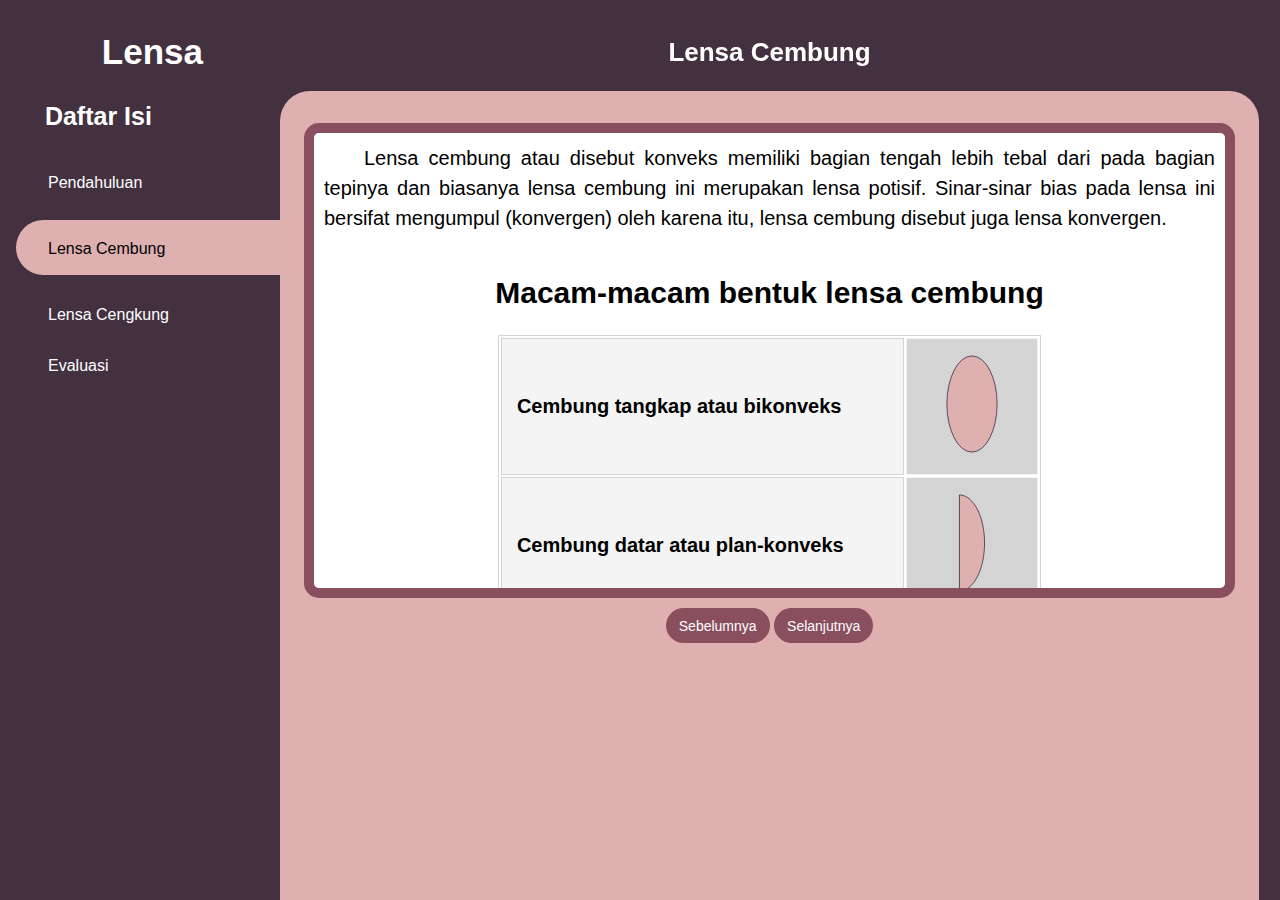
<file: Media Interaktif/HTML/Materi2.html>
<!DOCTYPE html>
<html lang="en">
<head>
    <meta charset="UTF-8">
    <meta http-equiv="X-UA-Compatible" content="IE=edge">
    <meta name="viewport" content="width=device-width, initial-scale=1.0">
    <title>Document</title>

    <link rel="stylesheet" href="https://maxst.icons8.com/vue-static/landings/line-awesome/line-awesome/1.3.0/css/line-awesome.min.css">
    <link rel="stylesheet" href="../CSS/materi23Styless.css">
    <script src="../JavaScript/materi.js"></script>
</head>
<body>
    <input type="checkbox" id="nav-toggle">
    <div class="sidebar">
        <div class="sidebar-brand">
            <h1><span class="lab la-accusoft"></span> <span>Lensa</span></h1>
        </div>
        <div class="daftarIsi">
            <h1>
                <label for="nav-toggle">
                    <span class="las la-bars"></span>
                    <span>Daftar Isi</span>
                </label>
            </h1>

        </div>


        <div class="sidebar-menu">
            <ul>
                <li>
                    <a href="../HTML/Materi.html"><button class="menubar" onclick="judul()"><span class="las la-book"></span>
                    <span>Pendahuluan</span></button></a>
                </li>
                <li>
                    <a href="../HTML/Materi2.html"><button class="menubar menubaractive" onclick="judul()"><span class="las la-book"></span>
                    <span>Lensa Cembung</span></button></a>
                </li>
                <li>
                    <a href="../HTML/Materi3.html"><button class="menubar" onclick="judul()"><span class="las la-book"></span>
                    <span>Lensa Cengkung</span></button></a>
                </li>
                <li>
                    <a href=""><button class="menubar" onclick="judul()"><span class="las la-question"></span>
                    <span>Evaluasi</span></button></a>
                </li>
            </ul>
        </div>
    </div>

    <div class="main-content">
        <div id="judulfix">
            <div class="judul judulAktif" id="judul1">
                <center><h2>Lensa Cembung</h2></center>
            </div>
            <!-- <h2 class="title"></h2> -->
            <a href="../HTML/intro.html">
                <span class="las la-home"></span>
            </a>
        </div>

        <main>
            <div id="content">
                <div class="materi materiaktif" id="materi1">
                    <p>&emsp;&emsp;Lensa cembung atau disebut konveks memiliki bagian tengah lebih tebal dari pada bagian tepinya 
                        dan biasanya lensa cembung ini merupakan lensa potisif. Sinar-sinar bias pada lensa ini bersifat mengumpul 
                        (konvergen) oleh karena itu, lensa cembung disebut juga lensa konvergen. </p><br>

                    <div class="sub-materi">
                        <h2>Macam-macam bentuk lensa cembung</h2>
                        <table>
                            <tr>
                                <th>Cembung tangkap atau bikonveks</th>
                                <th><img src="../Image/Cembung_tangkap.svg" class="imgMacamCembungCekung"></th>
                            </tr>
                            <tr>
                                <th>Cembung datar atau plan-konveks</th>
                                <th><img src="../Image/plan-konveks.svg" class="imgMacamCembungCekung"></th>
                            </tr>
                            <tr>
                                <th>Cembung cekung atau konkaf-konveks</th>
                                <th><img src="../Image/konkaf-konveks.svg" class="imgMacamCembungCekung"></th>
                            </tr>
                        </table>
                        <br>

                        <h2>Sinar istimewa pada lensa cembung</h2>
                        <p>&emsp;&emsp;Pada lensa cembung terdapat tiga sinar istimewa yaitu:<br>
                            1. Sinar datang sejajar sumbu utama lensa dibiaskan melalui titik fokus aktif F1<br>
                            2. Sinar datang melalui titik pusat optik diteruskan tanpa membias<br>
                            3. Sinar datang melalui titik fokus pasif F2 dibiaskan sejajar sumbu utama <br>
                            Untuk dapat memahami bagaimana sinar istimewa terbentuk silahkan pelajari video berikut ini:</p><br>
                        <center><iframe src="https://www.youtube.com/embed/kQKS8Us--gk"  frameborder="0" allow="accelerometer; autoplay; clipboard-write; encrypted-media; gyroscope; picture-in-picture" allowfullscreen></iframe></center>
                    </div>
                </div>
            </div>
            
            <div class="nav">
                <center>
                    <a href="../HTML/Materi.html" class="tombol">Sebelumnya</a>
                    <a href="../HTML/Materi3.html" class="tombol">Selanjutnya</a>
                </center>
            </div>
        </main>
    </div>
</body>
</html>
</file>
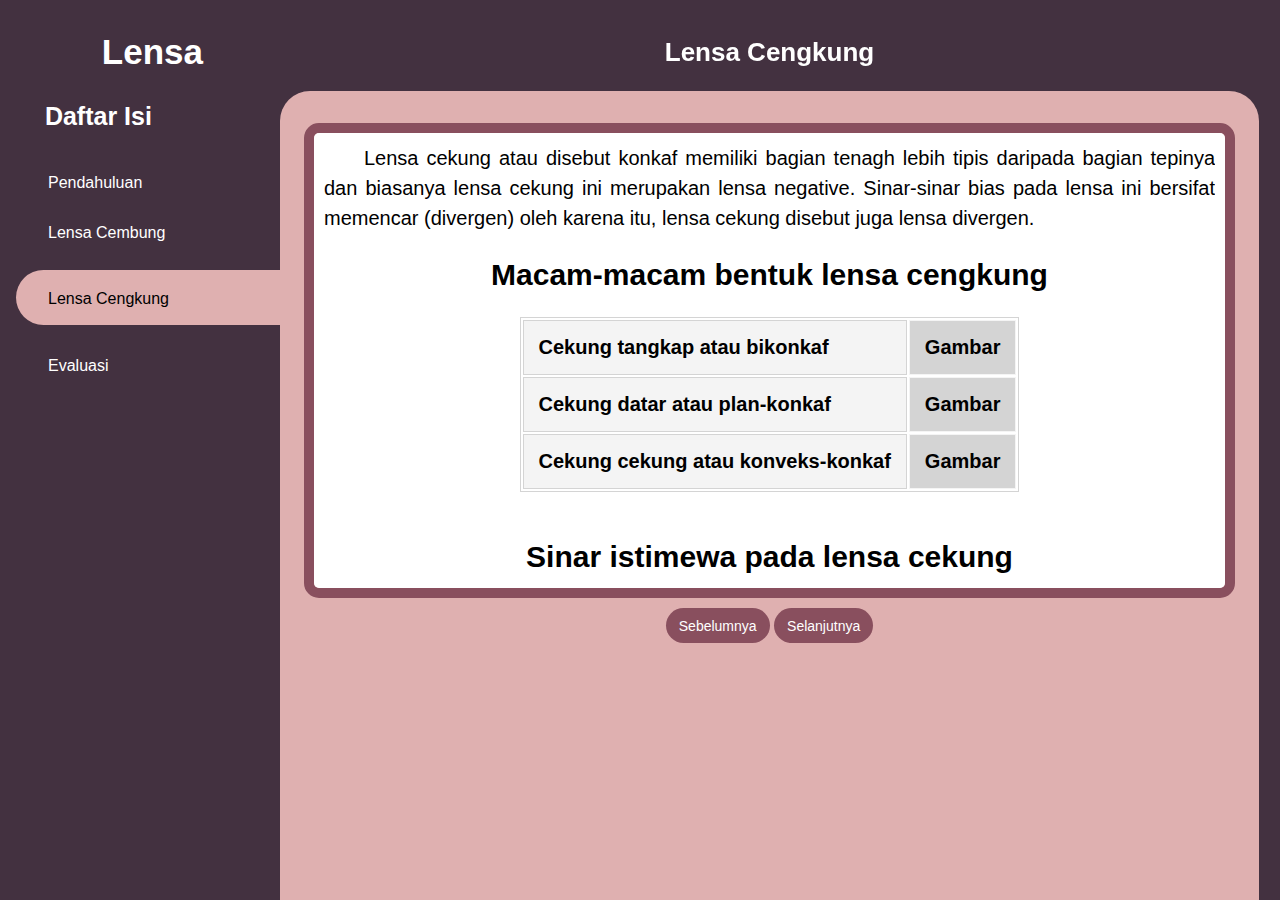
<file: Media Interaktif/HTML/Materi3.html>
<!DOCTYPE html>
<html lang="en">
<head>
    <meta charset="UTF-8">
    <meta http-equiv="X-UA-Compatible" content="IE=edge">
    <meta name="viewport" content="width=device-width, initial-scale=1.0">
    <title>Document</title>

    <link rel="stylesheet" href="https://maxst.icons8.com/vue-static/landings/line-awesome/line-awesome/1.3.0/css/line-awesome.min.css">
    <link rel="stylesheet" href="../CSS/materi23Styless.css">
    <script src="../JavaScript/materi.js"></script>
</head>
<body>
    <input type="checkbox" id="nav-toggle">
    <div class="sidebar">
        <div class="sidebar-brand">
            <h1><span class="lab la-accusoft"></span> <span>Lensa</span></h1>
        </div>
        <div class="daftarIsi">
            <h1>
                <label for="nav-toggle">
                    <span class="las la-bars"></span>
                    <span>Daftar Isi</span>
                </label>
            </h1>

        </div>


        <div class="sidebar-menu">
            <ul>
                <li>
                    <a href="../HTML/Materi.html"><button class="menubar" onclick="judul()"><span class="las la-book"></span>
                    <span>Pendahuluan</span></button></a>
                </li>
                <li>
                    <a href="../HTML/Materi2.html"><button class="menubar" onclick="judul()"><span class="las la-book"></span>
                    <span>Lensa Cembung</span></button></a>
                </li>
                <li>
                    <a href="../HTML/Materi3.html"><button class="menubar menubaractive" onclick="judul()"><span class="las la-book"></span>
                    <span>Lensa Cengkung</span></button></a>
                </li>
                <li>
                    <a href=""><button class="menubar" onclick="judul()"><span class="las la-question"></span>
                    <span>Evaluasi</span></button></a>
                </li>
            </ul>
        </div>
    </div>

    <div class="main-content">
        <div id="judulfix">
            <div class="judul judulAktif" id="judul1">
                <center><h2>Lensa Cengkung</h2></center>
            </div>
            <!-- <h2 class="title"></h2> -->
            <a href="../HTML/intro.html">
                <span class="las la-home"></span>
            </a>
        </div>

        <main>
            <div id="content">
                <div class="materi materiaktif" id="materi1">
                    <p>&emsp;&emsp;Lensa cekung atau disebut konkaf memiliki bagian tenagh lebih tipis daripada bagian tepinya 
                        dan biasanya lensa cekung ini merupakan lensa negative. Sinar-sinar bias pada lensa ini bersifat 
                        memencar (divergen) oleh karena itu, lensa cekung disebut juga lensa divergen. </p>

                        <div class="sub-materi">
                            <h2>Macam-macam bentuk lensa cengkung</h2>
                            <table>
                                <tr>
                                    <th>Cekung tangkap atau bikonkaf</th>
                                    <th>Gambar</th>
                                </tr>
                                <tr>
                                    <th>Cekung datar atau plan-konkaf</th>
                                    <th>Gambar</th>
                                </tr>
                                <tr>
                                    <th>Cekung cekung atau konveks-konkaf</th>
                                    <th>Gambar</th>
                                </tr>
                            </table>
                            <br>

                        <h2>Sinar istimewa pada lensa cekung</h2>
                        <p>&emsp;&emsp;Pada lensa cekung terdapat tiga sinar istimewa yaitu:</p>
                        </div>
                </div>
            </div>
            
            <div class="nav">
                <center>
                    <a href="../HTML/Materi2.html" class="tombol">Sebelumnya</a>
                    <a href="" class="tombol">Selanjutnya</a>
                </center>
            </div>
        </main>
    </div>
</body>
</html>
</file>
<file: Media Interaktif/CSS/materi23Styless.css>
/* font */
@import url('https://fonts.googleapis.com/css2?family=Poppins:wght@300;400;500;600;700&display=swap');

*{
    padding: 0;
    margin: 0;
    box-sizing: border-box;
    list-style-type: none;
    text-decoration: none;
    font-family: 'Poppons', sans-serif;
    
}
body{
    background-color: #433140;
}
.sidebar{
    width: 280px;
    position: fixed;
    height: 100%;
    background-color: #433140;
    left: 0;
    top: 0;
    transition: width 300ms;
    z-index: 100;
}

.sidebar-brand{
    height: 80px;
    padding: 2rem 0rem 1rem 1rem;
    color: #FFFFFF;
    text-align: center;
}

.sidebar-brand span{
    display: inline-block;
    padding-right: 1px;
    font-size: 35px;
}

.daftarIsi{
    height: 90px;
    padding: 1rem 0rem 1rem 1rem;
    color: #FFFFFF;
    text-align: justify;
    padding-left:35px;
}

.daftarIsi span{
    display: inline-block;
    padding-right: 1px;
    cursor:pointer;
    font-size: 25px;
}

.sidebar-menu li{
    width: 100%;
    margin-bottom: 1.7rem;
    padding-left: 1rem;
}
.sidebar-menu .menubar{
    width: 100%;
}

.sidebar-menu button{
    display: block;
    font-size: 16px;
    padding-left: 1rem;
    color: #FFFFFF;
    background-color: #ffffff00;
    border: none;
    text-align: justify;
    cursor:pointer;
}

.sidebar-menu button.menubaractive{
    background-color: #DFB0B0;
    padding-top: 1rem;
    padding-bottom: 1rem;
    color: black;
    border-radius: 30px 0px 0px 30px;
}
.menubaractive{
    display: block;
}
.sidebar-menu button span:first-child{
    font-size: 20px;
    padding-right: 1rem;
    
}

#nav-toggle{
    display: none;
}

#nav-toggle:checked + .sidebar{
    width: 150px;
}

#nav-toggle:checked + .sidebar .daftarIsi,
#nav-toggle:checked + .sidebar .sidebar-brand,
#nav-toggle:checked + .sidebar .sidebar-brand,
#nav-toggle:checked + .sidebar li,
#nav-toggle:checked + .sidebar .sidebar-menu{
    padding-left: 0.4rem;
}


#nav-toggle:checked + .sidebar .daftarIsi h1 span:last-child,
#nav-toggle:checked + .sidebar .sidebar-brand h1 span:last-child{
    font-size: 20px;
}
#nav-toggle:checked + .sidebar .daftarIsi h1 span:first-child,
#nav-toggle:checked + .sidebar .sidebar-brand h1 span:first-child{
    font-size: 22px;
}
#nav-toggle:checked + .sidebar li button span:first-child{
    width: 100%;
    text-align: center;
}
#nav-toggle:checked + .sidebar li span:last-child{
    font-size: 14px;
    text-align: center;
}

.main-content{
    margin-left: 280px;
    margin-top  : 21px;
    margin-right: 21px;
    transition: margin-left 300ms;
    position: fixed;
    
}

#nav-toggle:checked ~ .main-content{
    margin-left: 140px;
}
#nav-toggle:checked ~ .main-content #judulfix{
    width: calc(100% - 171px);
    left: 150px;
}
#judulfix{
    display: flex;
    justify-content: space-between;
    padding: 1rem 1.5rem;
    position: fixed;
    left: 280px;
    width: calc(100% - 301px);
    top: 21px;
    z-index: 100;
    transition: right 301ms;
    justify-content: center;
 
}
#judulfix a span{
    font-size: 25px;
    color: white;
    position: absolute;
    right: 30px;
    
}
.judul h2{
    
    font-size: 26px;
    color: white;
}
.judul{
    display:none;
    overflow:auto;
    text-align:justify
}
.judulAktif{
    display: block;
}
.materi{
    display:none;
    overflow:auto;
    text-align:justify
}
.materiaktif{
    display: block;
}
main{
    margin-top: 70px;
    padding: 2rem 1.5rem;
    background: #DFB0B0;
    min-height: calc(100vh - 70px);
    border-radius: 30px 30px 0px 0px;
    width: 100%;
    
}

#content
{
    background	    : #FFFFFF;
    float		    : center;
    width		    : 100%;
    height		    : 475px;
    font-size	    : 1em;
    text-align	    : justify;
    border		    : 10px solid #894F5E;
    overflow        : auto;
    border-radius   : 15px;
    padding         : 10px;
}
#content p{
    font-size: 20px;
    line-height: 30px;
}
#content .sub-materi{
    margin-top: 15px;
    font-size: 20px;
}
#content .sub-materi h2{
    text-align: center;
    padding: 10px;
}

#content .sub-materi .imgMacamCembungCekung{
    width:100%;
    height:100px;
    justify-content: center;
    object-fit: cover;
}
#content .sub-materi table{
    margin-left: auto;
    margin-right: auto;

}
iframe{
    border: 5px groove #DFB0B0; 
    border-radius:10px;
    width : 60%;
    height: 350px;
}
table{
    margin: 15px 15px;
    background-color: white;
    border: thin solid #d4d4d4;
    
}
table th:first-child{
	padding: 15px;
	background-color: #f4f4f4;
	border:  thin solid #d4d4d4;
}
table th:last-child{
	padding: 15px;
	background-color: #d4d4d4 ;
	border:  thin solid #f4f4f4;
}
.nav a{
    display: inline-block;
    padding: 10px 13px;
    font-size: 14px;
}

.tombol{
    height: 35px;
    background-color: #894F5E;
    border-radius: 20px;
    margin-bottom: 20px;
    color: white;
    margin-top: 10px;
    
}
@media screen and (max-width:1000px) {
    body{
        overflow: auto;
    }
    #content
  {
      float		: none;
  }
  }
</file>
